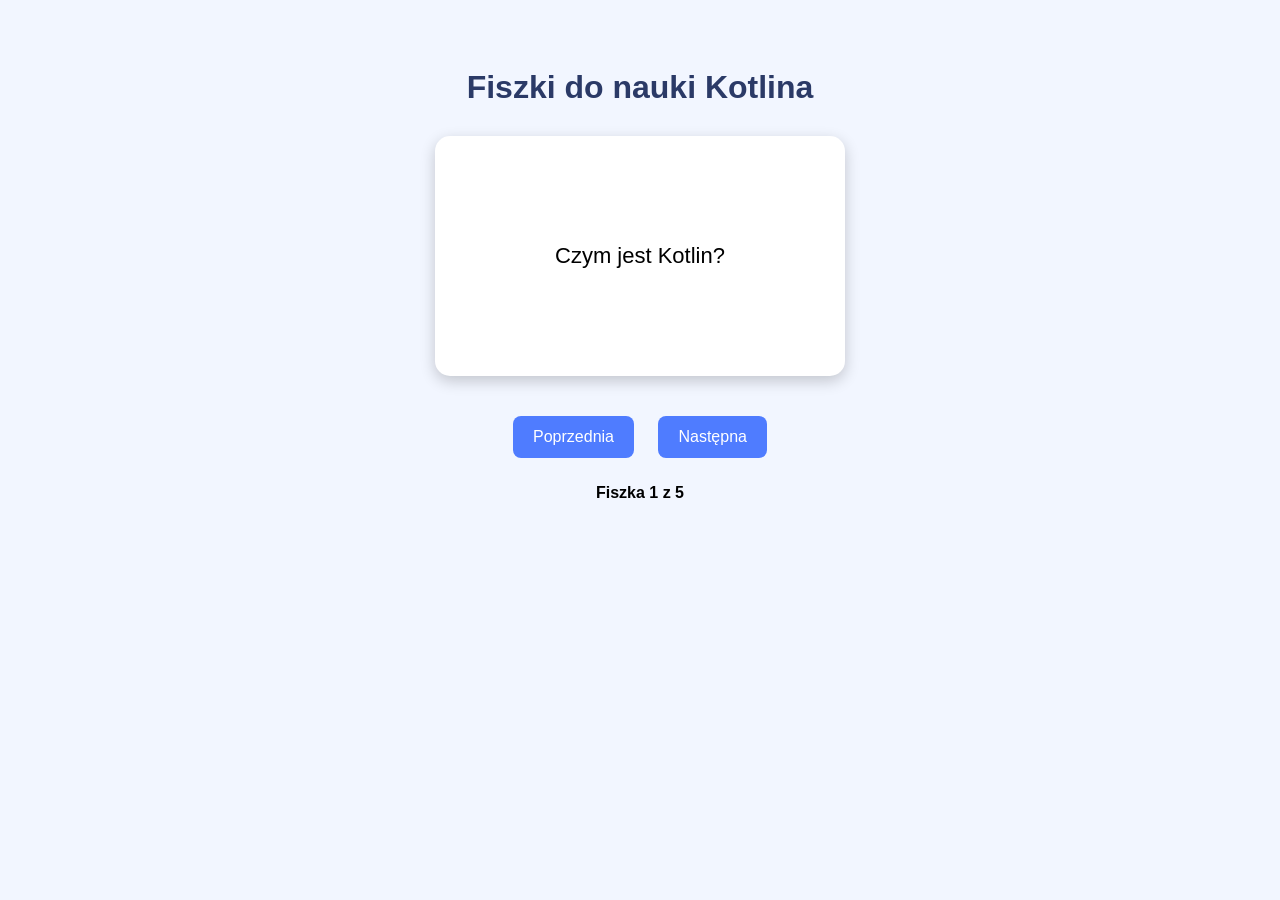
<file: index.html>
<!DOCTYPE html>
<html lang="pl">
<head>
  <meta charset="UTF-8">
  <title>Fiszki Kotlin</title>
  <link rel="stylesheet" href="style.css">
</head>
<body>

  <h1>Fiszki do nauki Kotlina</h1>

  <div class="card" onclick="flipCard()">
    <p id="cardText">Kliknij fiszkę, aby zobaczyć odpowiedź</p>
  </div>

  <button onclick="prevCard()">Poprzednia</button>
  <button onclick="nextCard()">Następna</button>

  <p id="counter"></p>

  <script src="script.js"></script>
</body>
</html>
</file>
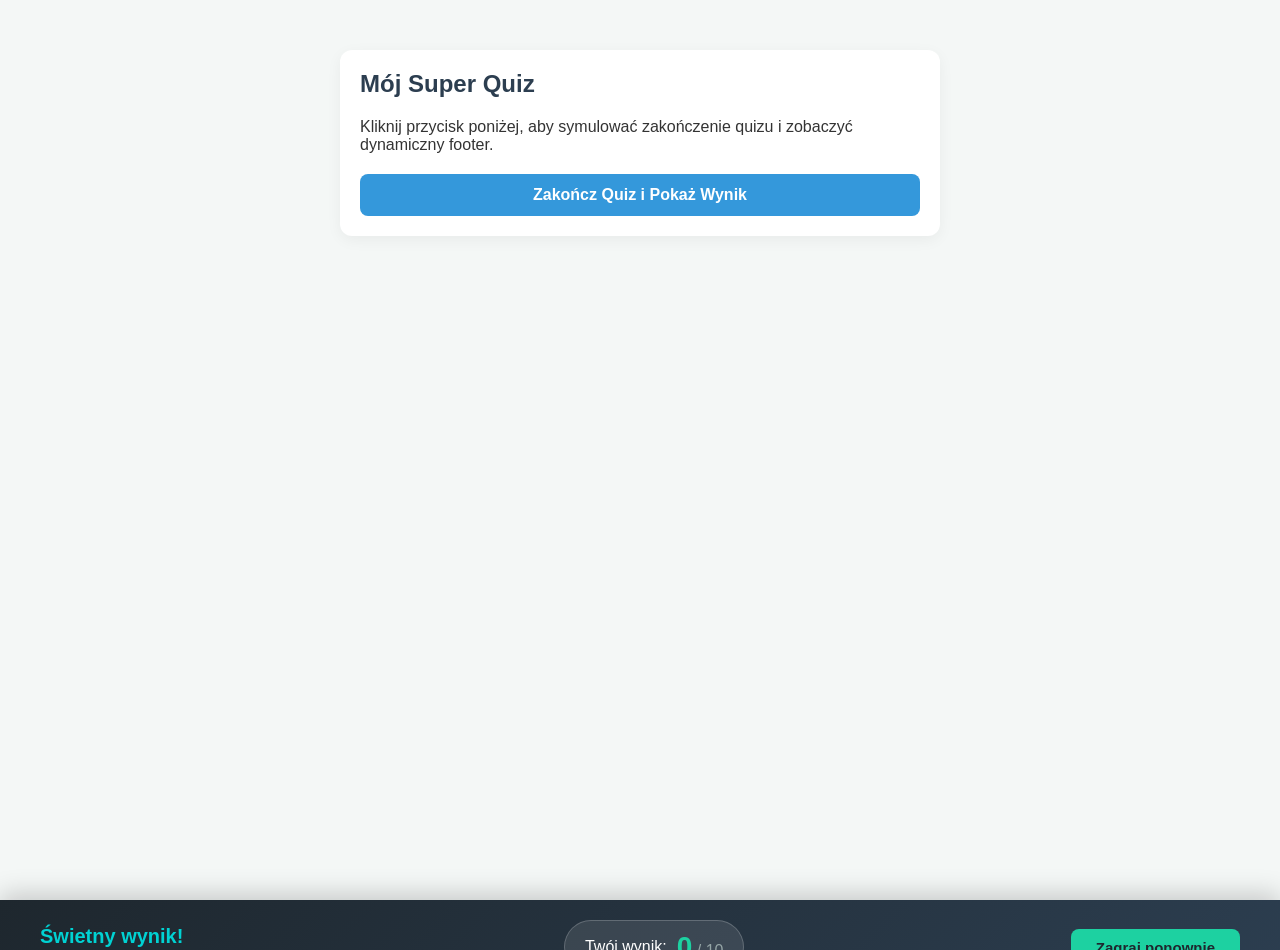
<file: index_finish.html>
<!DOCTYPE html>
<html lang="pl">
<head>
    <meta charset="UTF-8">
    <meta name="viewport" content="width=device-width, initial-scale=1.0">
    <title>Podsumowanie Quizu</title>
    <link rel="stylesheet" href="style_finish.css">
</head>
<body>

    <div class="quiz-container">
        <h1>Mój Super Quiz</h1>
        <p>Kliknij przycisk poniżej, aby symulować zakończenie quizu i zobaczyć dynamiczny footer.</p>
        <button class="btn-submit" onclick="finishQuiz()">Zakończ Quiz i Pokaż Wynik</button>
    </div>

    <footer id="quizFooter" class="quiz-footer">
        <div class="footer-content">
            <div class="result-info">
                <h2 id="feedbackTitle">Świetny wynik!</h2>
                <p id="feedbackMessage">Gratulacje, znasz się na rzeczy!</p>
            </div>
            
            <div class="score-badge">
                <span>Twój wynik:</span>
                <div>
                    <span id="userScore" class="score-number">0</span>
                    <span class="score-max">/ <span id="maxScore">10</span></span>
                </div>
            </div>

            <button class="btn-restart" onclick="restartQuiz()">Zagraj ponownie</button>
        </div>
    </footer>

    <script src="script_finish.js"></script>
</body>
</html>
</file>
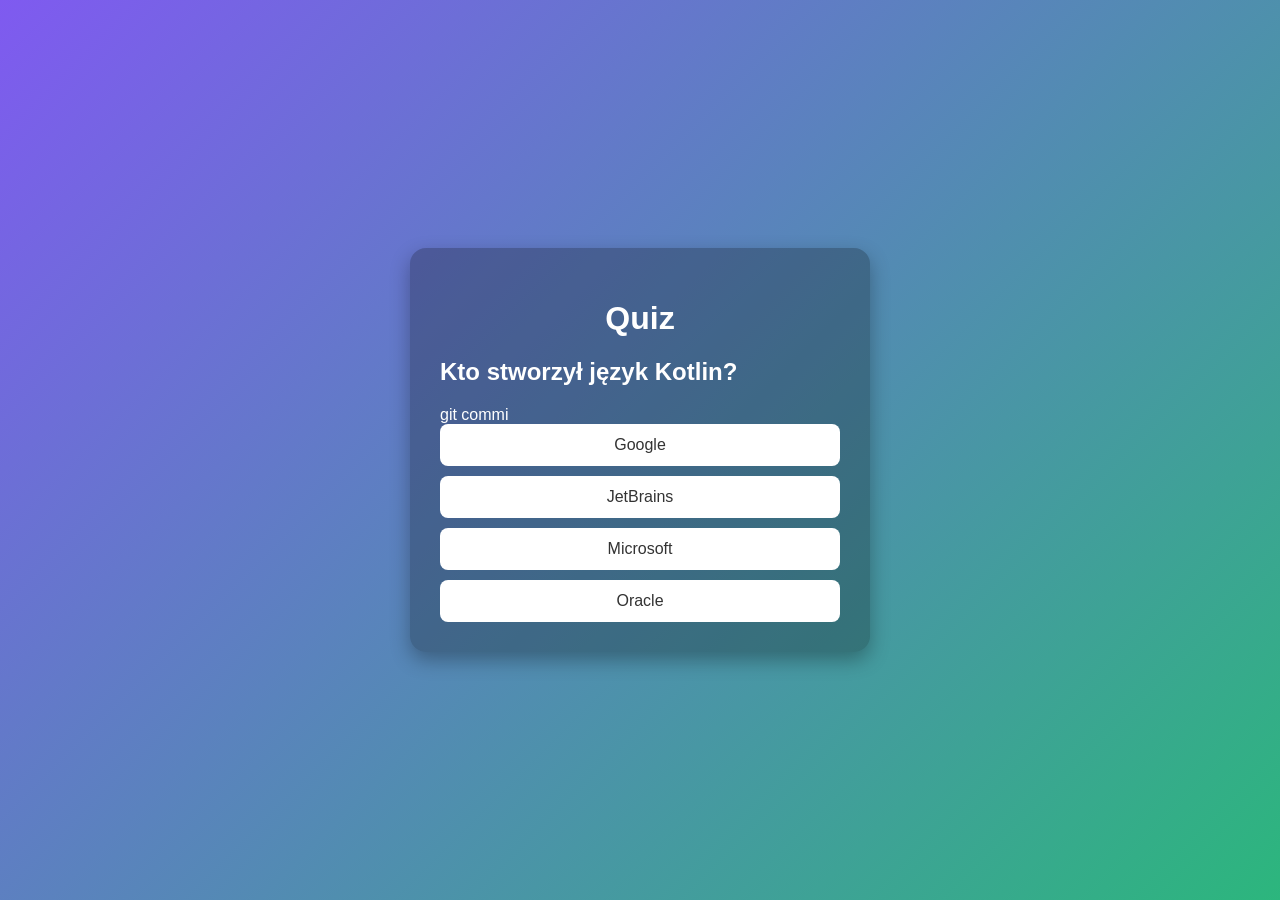
<file: quiz.html>
<!DOCTYPE html>
<html lang="pl">
<head>
  <meta charset="UTF-8" />
  <meta name="viewport" content="width=device-width, initial-scale=1.0" />
  <title>Quiz o Kotlinie</title>
  <link rel="stylesheet" href="style-quiz.css" />
</head>
<body>

  <div class="quiz-container">
    <h1>Quiz</h1>

    <div id="quiz">
      <h2 id="question">Pytanie</h2>
git commi
      <div id="answers" class="answers"></div>

      <button id="next-btn">Następne</button>
    </div>

    <div id="result" class="hidden">
      <h2>Twój wynik:</h2>
      <p id="score"></p>
      <button onclick="location.reload()">Zagraj ponownie</button>
    </div>
  </div>

  <script src="script-quiz.js"></script>
</body>
</html>
</file>
<file: style.css>
body {
  font-family: Arial, sans-serif;
  background: #f2f6ff;
  text-align: center;
  padding: 40px;
}

h1 {
  color: #2b3a67;
}

.card {
  width: 350px;
  min-height: 180px;
  background: white;
  margin: 30px auto;
  padding: 30px;
  border-radius: 15px;
  box-shadow: 0 5px 15px rgba(0,0,0,0.2);
  display: flex;
  align-items: center;
  justify-content: center;
  cursor: pointer;
  font-size: 22px;
}

.card:hover {
  background: #e8efff;
}

button {
  padding: 12px 20px;
  margin: 10px;
  border: none;
  border-radius: 8px;
  background: #4f7cff;
  color: white;
  font-size: 16px;
  cursor: pointer;
}

button:hover {
  background: #315bdc;
}

#counter {
  font-weight: bold;
}
</file>
<file: style_finish.css>
/* Reset i style ogólne strony */
* {
    box-sizing: border-box;
    margin: 0;
    padding: 0;
    font-family: 'Segoe UI', Tahoma, Geneva, Verdana, sans-serif;
}

body {
    background-color: #f4f7f6;
    color: #333;
    min-height: 100vh;
    padding-bottom: 120px; /* Przestrzeń, żeby footer nie zasłaniał treści quizu */
}

/* Kontener na przykładowy quiz */
.quiz-container {
    max-width: 600px;
    margin: 50px auto;
    padding: 20px;
    background: white;
    border-radius: 12px;
    box-shadow: 0 4px 15px rgba(0,0,0,0.05);
}

h1 {
    margin-bottom: 20px;
    font-size: 24px;
    color: #2c3e50;
}

.btn-submit {
    display: block;
    width: 100%;
    padding: 12px;
    background-color: #3498db;
    color: white;
    border: none;
    border-radius: 8px;
    font-size: 16px;
    font-weight: bold;
    cursor: pointer;
    transition: background 0.3s ease;
    margin-top: 20px;
}

.btn-submit:hover {
    background-color: #2980b9;
}

/* --- STYLE FOOTERA (PODSUMOWANIA) --- */
.quiz-footer {
    position: fixed;
    bottom: 0;
    left: 0;
    width: 100%;
    background: linear-gradient(135deg, #1e272e, #2c3e50);
    color: #fff;
    padding: 20px;
    box-shadow: 0 -5px 25px rgba(0,0,0,0.2);
    transform: translateY(100%); /* Domyślnie schowany pod ekranem */
    transition: transform 0.5s cubic-bezier(0.175, 0.885, 0.32, 1.275);
    z-index: 1000;
}

/* Klasa aktywująca pokazanie footera */
.quiz-footer.show {
    transform: translateY(0);
}

.footer-content {
    max-width: 1200px;
    margin: 0 auto;
    display: flex;
    justify-content: space-between;
    align-items: center;
    flex-wrap: wrap;
    gap: 15px;
}

.result-info h2 {
    font-size: 20px;
    margin-bottom: 5px;
    color: #00d2d3;
}

.result-info p {
    font-size: 14px;
    color: #c8d6e5;
}

/* Licznik punktów i Badge */
.score-badge {
    background: rgba(255, 255, 255, 0.1);
    padding: 10px 20px;
    border-radius: 50px;
    border: 1px solid rgba(255, 255, 255, 0.2);
    display: flex;
    align-items: center;
    gap: 10px;
}

.score-number {
    font-size: 28px;
    font-weight: 800;
    color: #1dd1a1;
}

.score-max {
    font-size: 16px;
    color: #95a5a6;
}

/* Przycisk restartu */
.btn-restart {
    background-color: #1dd1a1;
    color: #1e272e;
    border: none;
    padding: 10px 25px;
    font-size: 15px;
    font-weight: bold;
    border-radius: 8px;
    cursor: pointer;
    transition: all 0.3s ease;
}

.btn-restart:hover {
    background-color: #10ac84;
    transform: scale(1.05);
}

/* Responsywność dla urządzeń mobilnych */
@media (max-width: 600px) {
    .footer-content {
        flex-direction: column;
        text-align: center;
    }
    .score-badge {
        width: 100%;
        justify-content: center;
    }
    .btn-restart {
        width: 100%;
    }
}
</file>
<file: style-quiz.css>
body {
  font-family: Arial, sans-serif;
  background: linear-gradient(135deg, #7f5af0, #2cb67d);
  display: flex;
  justify-content: center;
  align-items: center;
  height: 100vh;
  margin: 0;
  color: #fff;
}

.quiz-container {
  background: rgba(0, 0, 0, 0.25);
  padding: 30px;
  border-radius: 16px;
  width: 400px;
  box-shadow: 0 8px 20px rgba(0,0,0,0.3);
}

h1 {
  text-align: center;
}

#question {
  margin-bottom: 20px;
}

.answers {
  display: flex;
  flex-direction: column;
  gap: 10px;
}

.answer-btn {
  padding: 12px;
  border: none;
  border-radius: 8px;
  background: #ffffff;
  color: #333;
  cursor: pointer;
  font-size: 16px;
  transition: 0.2s;
}

.answer-btn:hover {
  background: #ddd;
}

.answer-btn.correct {
  background: #2ecc71;
  color: white;
}

.answer-btn.wrong {
  background: #e74c3c;
  color: white;
}

#next-btn {
  margin-top: 20px;
  width: 100%;
  padding: 12px;
  border: none;
  border-radius: 8px;
  background: #ff8906;
  color: white;
  font-size: 16px;
  cursor: pointer;
  display: none;
}

#next-btn:hover {
  background: #e67e00;
}

.hidden {
  display: none;
}

#result {
  text-align: center;
}
</file>
